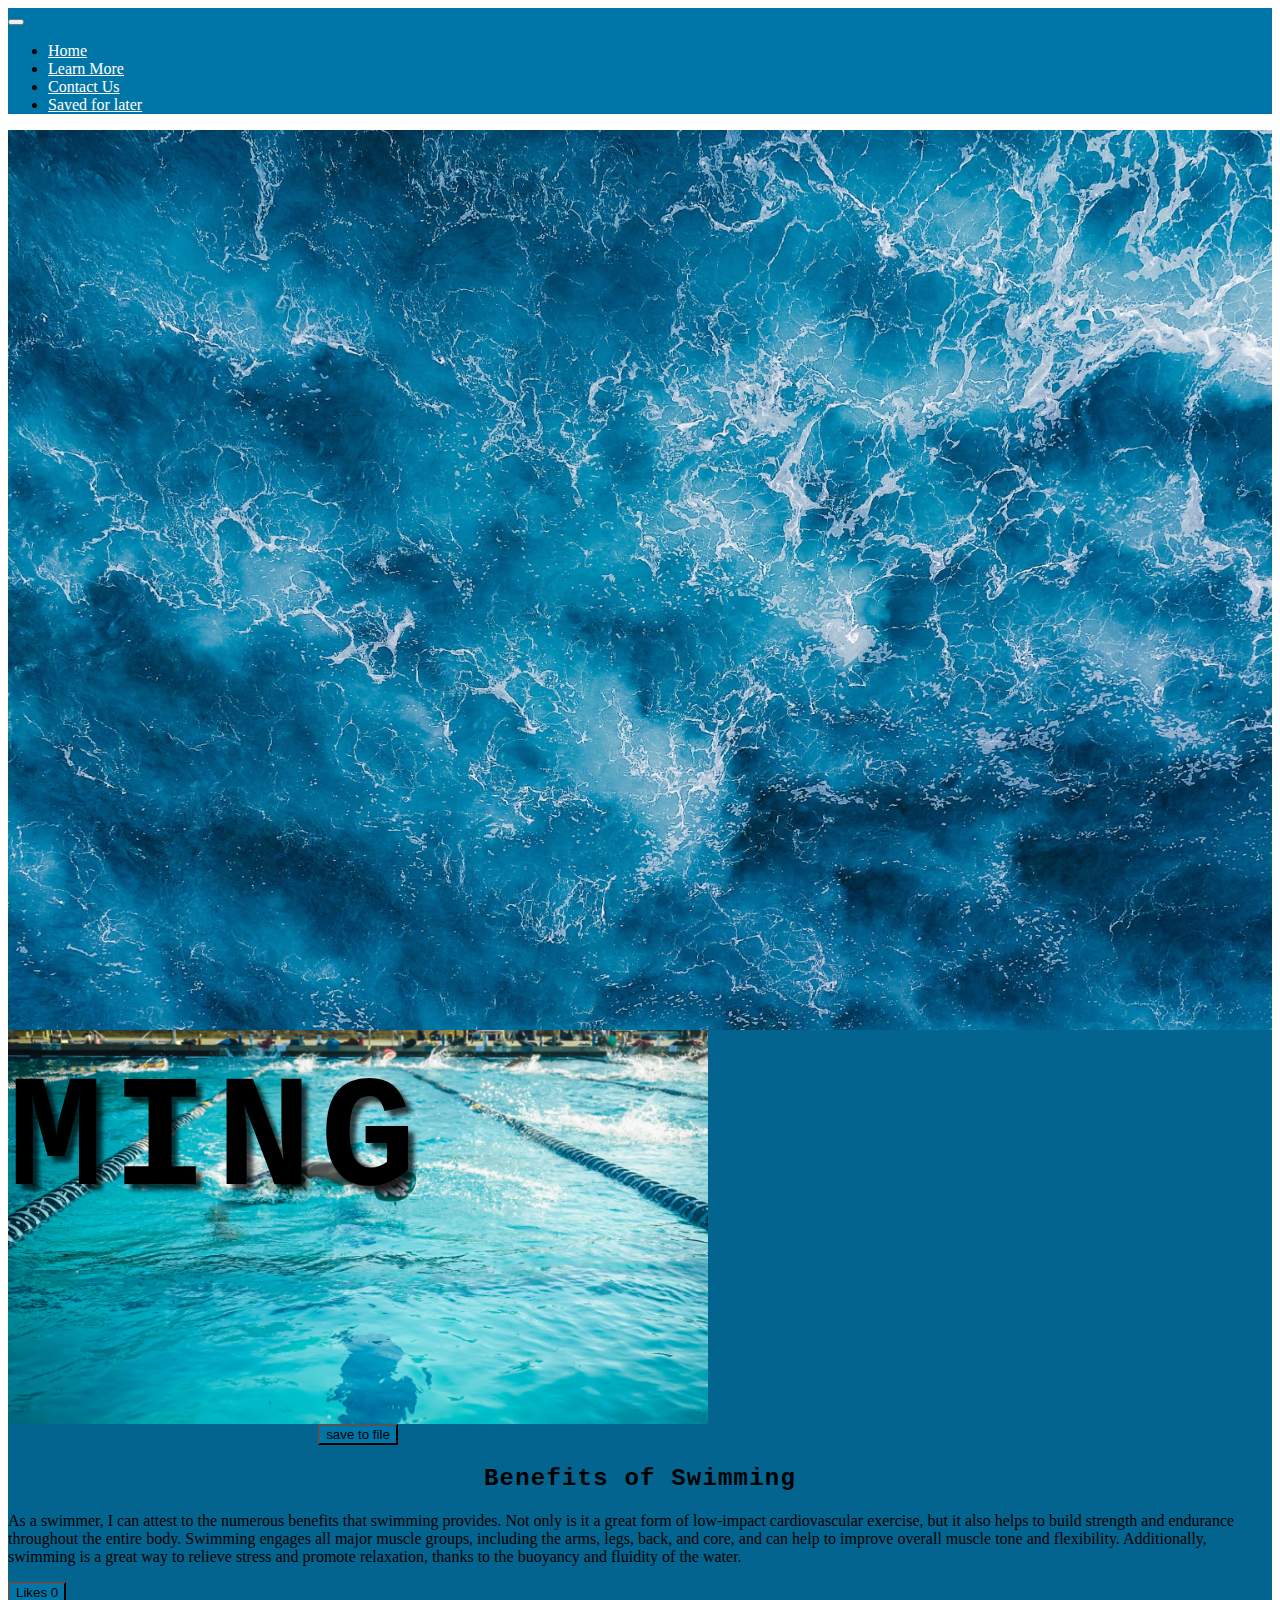
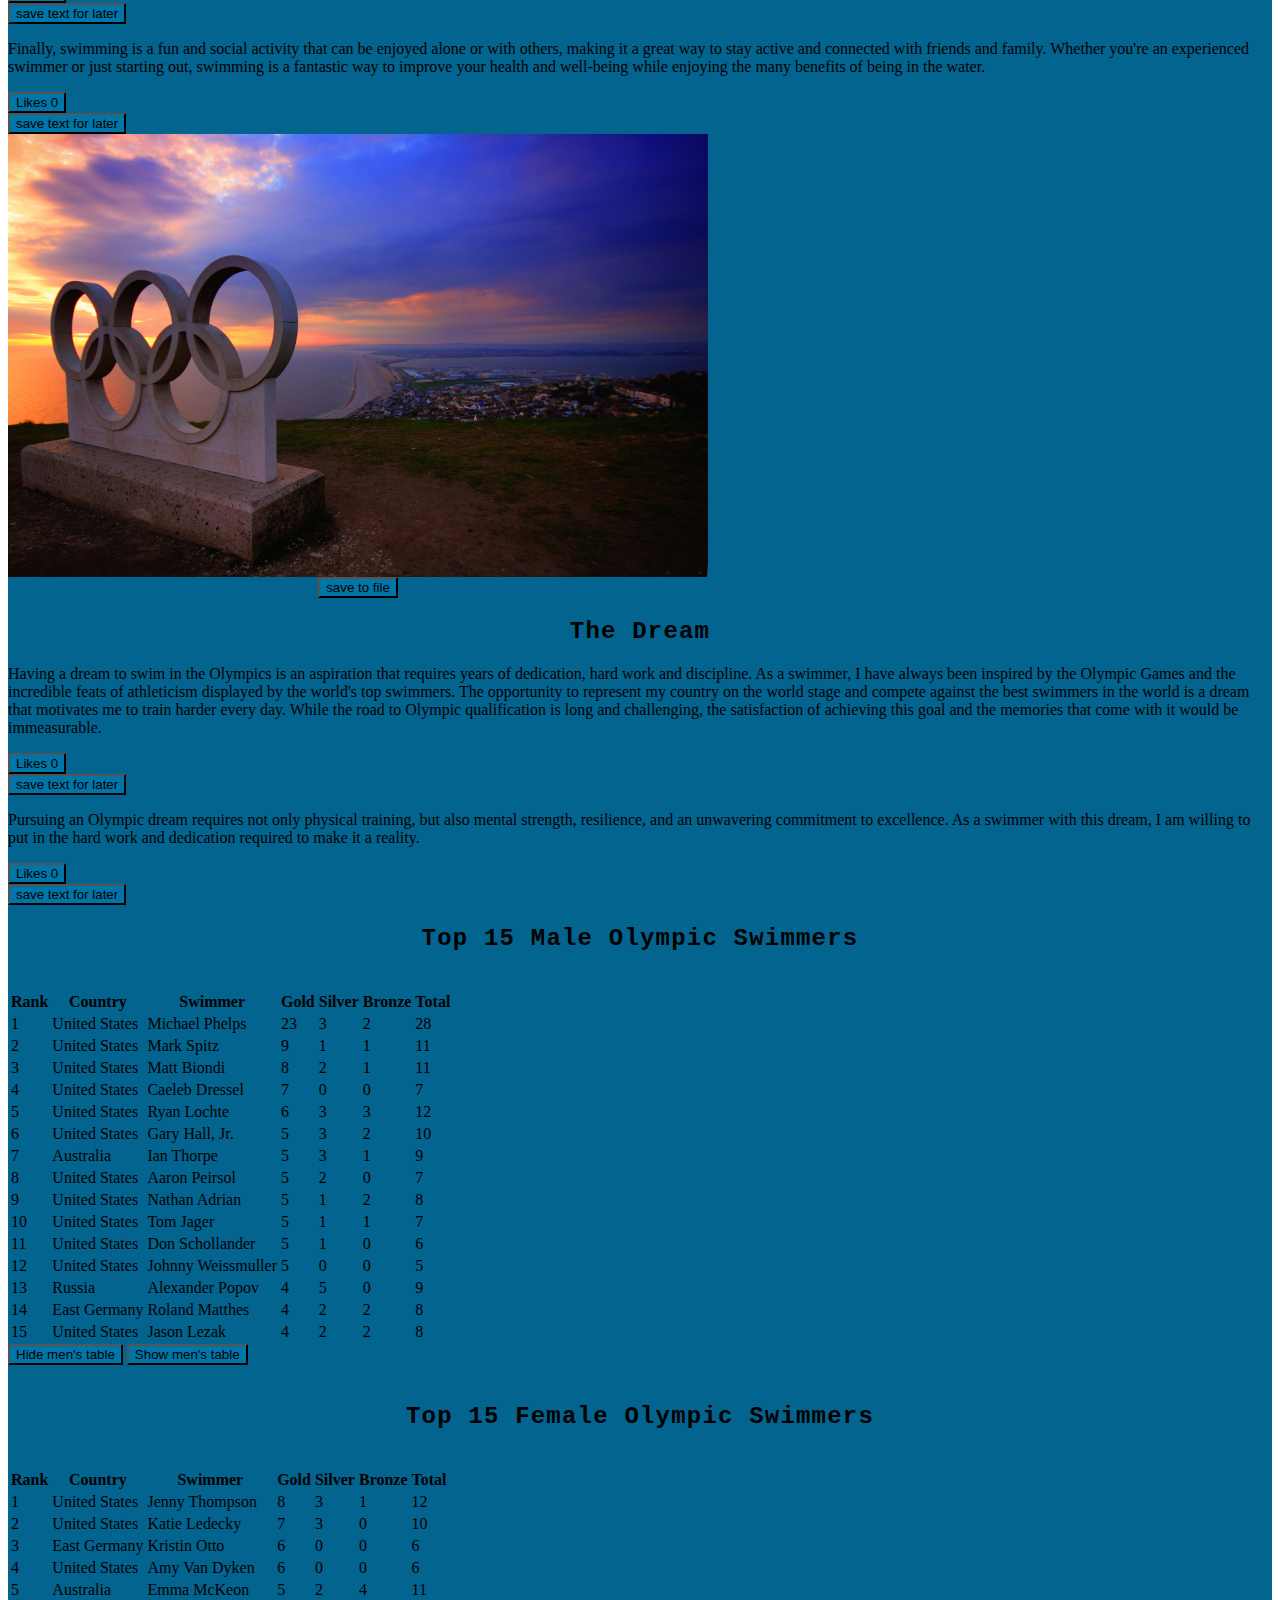
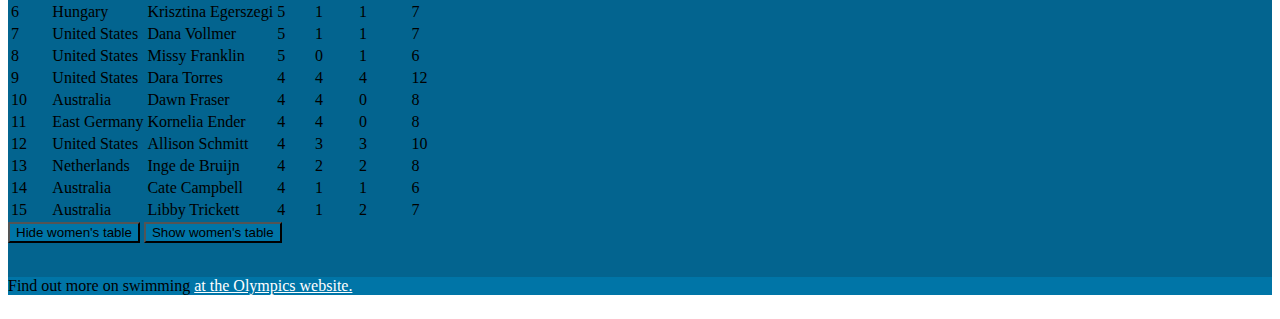
<file: Capstone-Website-CP20/index.html>
<!DOCTYPE html>
<html>

<head>
  <meta charset="UTF-8">
  <meta name="viewport" content="width=device-width, initial-scale=1.0">
  <title>Swimming</title>
  <!-- bootstrap js cdn -->
  <link rel="stylesheet"
  href="https://cdn.jsdelivr.net/npm/bootstrap@4.1.3/dist/css/bootstrap.min.css"
  integrity="sha384-MCw98/SFnGE8fJT3GXwEOngsV7Zt27NXFoaoApmYm81iuXoPkFOJwJ8ERdknLPMO"
  crossorigin="anonymous">
  <!-- custom css -->
  <link rel='stylesheet' href='scss/main.css'>
</head>
<body>
  <!-- Navigation bar -->
  <nav class="navbar navbar-expand-lg bg-dark-2 navbar-dark">
  <button class="navbar-toggler"
  type="button"
  data-toggle="collapse"
  data-target="#navbarNavDropdown"
  aria-controls="navbarNavDropdown"
  aria-expanded="false"
  aria-label="Toggle navigation">
    <span class="navbar-toggler-icon"></span>
  </button>
  <div class="collapse navbar-collapse" id="navbarNavDropdown">
    <ul class="navbar-nav">
    <li class="nav-item active mr-4">
      <a class="nav-link" href="index.html">Home</a>
    </li>
    <li class="nav-item mr-4">
      <a class="nav-link" href="learn.html">Learn More</a>
    </li>
    <li class="nav-item mr-4">
      <a class="nav-link" href="contact.html">Contact Us</a>
    </li>
    <li class="nav-item mr-4">
      <a class="nav-link" href="save.html">Saved for later</a>
    </li>
    </ul>
  </div>
  </nav>
  <!-- top image & text-->
  <div class="container-fluid position-relative p-0" style="height: 100vh;">
    <img src="images/swimming-bg.jpg" style="width: 100%; height: 100%; object-fit: cover;">
    <h1 class="position-absolute top-50 start-50 translate-middle fw-bold text-white text-shadow text-spacing"
    style="top: calc(50% - 56px); left: 50%; transform: translate(-50%, -50%); text-align: center;">SWIMMING</h1>
  </div>
  <!-- img & text-->
  <div class='container-fluid bg-color'>
    <div class='row'>
      <!-- image left-->
      <div class='col-md-6 align-items-center justify-content-center d-flex'>
        <div class="image-container"
        style="width: 100%; max-width: 700px; display: flex; flex-direction: column; align-items: center;">
        <img src='images/swimming-2.jpg'
        id='i1' class='img-fluid m-3 h-100 w-100'
        style="max-width: 100%; max-height: 100%;">
        <button class="btn bg-dark-2 text-white"
        onclick="saveImage(document.getElementById('i1').src, 'i1')">save to file</button>
        </div>
      </div>
      <!-- text right-->
      <div class='col-md-6 text-white align-items-center d-flex p-4'>
        <div class='d-flex flex-column align-items-center justify-content-center'>
          <h2 class='fw-bold m-3 text-spacing primary-font'>Benefits of Swimming</h2>
          <p class='m-3' id='p1'>As a swimmer, I can attest to the numerous benefits that swimming provides.
            Not only is it a great form of low-impact cardiovascular exercise, but it
            also helps to build strength and endurance throughout the entire body.
            Swimming engages all major muscle groups, including the arms, legs, back,
            and core, and can help to improve overall muscle tone and flexibility.
            Additionally, swimming is a great way to relieve stress and promote relaxation,
            thanks to the buoyancy and fluidity of the water.
          </p>
          <form>
            <button class="btn bg-dark-2 text-white"
            type="button"
            onClick="increment(document.querySelector('#c1'))">
            Likes <span id="c1">0</span></button>
          </form>
          <button class = "btn bg-dark-2 text-white mt-3"
          onclick="saveFile(document.getElementById('p1').textContent, 'p1')"
          >save text for later</button>
          <p class='m-3' id='p2'>Finally, swimming is a fun and social activity that can be enjoyed
            alone or with others, making it a great way to stay active and connected with
            friends and family. Whether you're an experienced swimmer or just starting out,
            swimming is a fantastic way to improve your health and well-being while enjoying
            the many benefits of being in the water.
          </p>
          <form>
            <button class="btn bg-dark-2 text-white"
            type="button"
            onClick="increment(document.querySelector('#c2'))"
            >Likes <span id="c2">0</span></button>
          </form>
          <button class = "btn bg-dark-2 text-white mt-3"
          onclick="saveFile(document.getElementById('p2').textContent, 'p2')"
          >save text for later</button>
          <br>
        </div>
      </div>
    </div>
    <div class='row'>
      <!-- image left-->
      <div class='col-md-6 align-items-center justify-content-center d-flex'>
        <div class="image-container"
        style="width: 100%; max-width: 700px; display: flex; flex-direction: column; align-items: center;">
        <img src='images/olympics.jpg'
        id='i2'
        class='img-fluid m-3 h-100 w-100'
        style="max-width: 100%; max-height: 100%;">
        <button class="btn bg-dark-2 text-white"
        onclick="saveImage(document.getElementById('i2').src, 'i2')">save to file</button>
        </div>
      </div>
      <!-- text right-->
      <div class='col-md-6 text-white align-items-center d-flex p-4'>
        <div class='d-flex flex-column align-items-center justify-content-center'>
          <h2 class='fw-bold m-3 text-spacing primary-font'>The Dream</h2>
          <p class='m-3' id="p3">Having a dream to swim in the Olympics is an aspiration that requires years of
            dedication, hard work and discipline. As a swimmer, I have always been inspired
            by the Olympic Games and the incredible feats of athleticism displayed by the
            world's top swimmers. The opportunity to represent my country on the world stage
            and compete against the best swimmers in the world is a dream that motivates me
            to train harder every day. While the road to Olympic qualification is long and 
            challenging, the satisfaction of achieving this goal and the memories that come
            with it would be immeasurable.
          </p>
          <form>
            <button class="btn bg-dark-2 text-white"
            type="button"
            onClick="increment(document.querySelector('#c3'))"
            >Likes <span id="c3">0</span></button>
          </form>
          <button class = "btn bg-dark-2 text-white mt-3"
          onclick="saveFile(document.getElementById('p3').textContent, 'p3')"
          >save text for later</button>
          <p class='m-3' id="p4">Pursuing an Olympic dream requires not only physical
            training, but also mental strength, resilience, and an unwavering commitment to
            excellence. As a swimmer with this dream, I am willing to put in the hard work
            and dedication required to make it a reality.
          </p>
          <!-- save for later -->
          <form>
            <button class="btn bg-dark-2 text-white"
            type="button"
            onClick="increment(document.querySelector('#c4'))"
            >Likes <span id="c4">0</span></button>
          </form>
          <button class = "btn bg-dark-2 text-white mt-3"
          onclick="saveFile(document.getElementById('p4').textContent, 'p4')"
          >save text for later</button>
        </div>
      </div>
    </div>
    <!-- TABLE Top 15 male Olympic swimming -->
    <div class='table-responsive' id='table-men'>
      <h2 class='fw-bold m-3 text-spacing primary-font text-white'>Top 15 Male Olympic Swimmers</h2>
      <br>
      <table class='table text-white'>
      <thead>
        <tr>
        <th>Rank</th>
        <th>Country</th>
        <th>Swimmer</th>
        <th>Gold</th>
        <th>Silver</th>
        <th>Bronze</th>
        <th>Total</th>
        </tr>
      </thead>
      <tbody>
        <tr class='fw-bold'>
        <td>1</td>
        <td>United States</td>
        <td>Michael Phelps</td>
        <td>23</td>
        <td>3</td>
        <td>2</td>
        <td>28</td>
        </tr>
        <tr>
        <td>2</td>
        <td>United States</td>
        <td>Mark Spitz</td>
        <td>9</td>
        <td>1</td>
        <td>1</td>
        <td>11</td>
        </tr>
        <tr>
        <td>3</td>
        <td>United States</td>
        <td>Matt Biondi</td>
        <td>8</td>
        <td>2</td>
        <td>1</td>
        <td>11</td>
        </tr>
        <tr>
        <td>4</td>
        <td>United States</td>
        <td>Caeleb Dressel</td>
        <td>7</td>
        <td>0</td>
        <td>0</td>
        <td>7</td>
        </tr>
        <tr>
        <td>5</td>
        <td>United States</td>
        <td>Ryan Lochte</td>
        <td>6</td>
        <td>3</td>
        <td>3</td>
        <td>12</td>
        </tr>
        <tr>
        <td>6</td>
        <td>United States</td>
        <td>Gary Hall, Jr.</td>
        <td>5</td>
        <td>3</td>
        <td>2</td>
        <td>10</td>
        </tr>
        <tr>
        <td>7</td>
        <td>Australia</td>
        <td>Ian Thorpe</td>
        <td>5</td>
        <td>3</td>
        <td>1</td>
        <td>9</td>
        </tr>
        <tr>
        <td>8</td>
        <td>United States</td>
        <td>Aaron Peirsol</td>
        <td>5</td>
        <td>2</td>
        <td>0</td>
        <td>7</td>
        </tr>
        <tr>
        <td>9</td>
        <td>United States</td>
        <td>Nathan Adrian</td>
        <td>5</td>
        <td>1</td>
        <td>2</td>
        <td>8</td>
        </tr>
        <tr>
        <td>10</td>
        <td>United States</td>
        <td>Tom Jager</td>
        <td>5</td>
        <td>1</td>
        <td>1</td>
        <td>7</td>
        </tr>
        <tr>
        <td>11</td>
        <td>United States</td>
        <td>Don Schollander</td>
        <td>5</td>
        <td>1</td>
        <td>0</td>
        <td>6</td>
        </tr>
        <tr>
        <td>12</td>
        <td>United States</td>
        <td>Johnny Weissmuller</td>
        <td>5</td>
        <td>0</td>
        <td>0</td>
        <td>5</td>
        </tr>
        <tr>
        <td>13</td>
        <td>Russia</td>
        <td>Alexander Popov</td>
        <td>4</td>
        <td>5</td>
        <td>0</td>
        <td>9</td>
        </tr>
        <tr>
        <td>14</td>
        <td>East Germany</td>
        <td>Roland Matthes</td>
        <td>4</td>
        <td>2</td>
        <td>2</td>
        <td>8</td>
        </tr>
        <tr>
        <td>15</td>
        <td>United States</td>
        <td>Jason Lezak</td>
        <td>4</td>
        <td>2</td>
        <td>2</td>
        <td>8</td>
        </tr>
      </tbody>
      </table>
    </div>
    <div class="text-center">
      <button class="btn bg-dark-2 text-white mt-4 mx-auto"
      onclick="hideTable('table-men')">Hide men's table</button>
      <button class="btn bg-dark-2 text-white mt-4 mx-auto"
      onclick="showTable('table-men')">Show men's table</button>
    </div>

    <br>

    <!-- TABLE Top 15 female Olympic swimming -->
    <div class='table-responsive' id='table-women'>
      <h2 class='fw-bold m-3 text-spacing primary-font text-white'>Top 15 Female Olympic Swimmers</h2>
      <br>
      <table class='table text-white'>
      <thead>
        <tr>
        <th>Rank</th>
        <th>Country</th>
        <th>Swimmer</th>
        <th>Gold</th>
        <th>Silver</th>
        <th>Bronze</th>
        <th>Total</th>
        </tr>
      </thead>
      <tbody>
        <tr class='fw-bold'>
        <td>1</td>
        <td>United States</td>
        <td>Jenny Thompson</td>
        <td>8</td>
        <td>3</td>
        <td>1</td>
        <td>12</td>
        </tr>
        <tr>
        <td>2</td>
        <td>United States</td>
        <td>Katie Ledecky</td>
        <td>7</td>
        <td>3</td>
        <td>0</td>
        <td>10</td>
        </tr>
        <tr>
        <td>3</td>
        <td>East Germany</td>
        <td>Kristin Otto</td>
        <td>6</td>
        <td>0</td>
        <td>0</td>
        <td>6</td>
        </tr>
        <tr>
        <td>4</td>
        <td>United States</td>
        <td>Amy Van Dyken</td>
        <td>6</td>
        <td>0</td>
        <td>0</td>
        <td>6</td>
        </tr>
        <tr>
        <td>5</td>
        <td>Australia</td>
        <td>Emma McKeon</td>
        <td>5</td>
        <td>2</td>
        <td>4</td>
        <td>11</td>
        </tr>
        <tr>
        <td>6</td>
        <td>Hungary</td>
        <td>Krisztina Egerszegi</td>
        <td>5</td>
        <td>1</td>
        <td>1</td>
        <td>7</td>
        </tr>
        <tr>
        <td>7</td>
        <td>United States</td>
        <td>Dana Vollmer</td>
        <td>5</td>
        <td>1</td>
        <td>1</td>
        <td>7</td>
        </tr>
        <tr>
        <td>8</td>
        <td>United States</td>
        <td>Missy Franklin</td>
        <td>5</td>
        <td>0</td>
        <td>1</td>
        <td>6</td>
        </tr>
        <tr>
        <td>9</td>
        <td>United States</td>
        <td>Dara Torres</td>
        <td>4</td>
        <td>4</td>
        <td>4</td>
        <td>12</td>
        </tr>
        <tr>
        <td>10</td>
        <td>Australia</td>
        <td>Dawn Fraser</td>
        <td>4</td>
        <td>4</td>
        <td>0</td>
        <td>8</td>
        </tr>
        <tr>
        <td>11</td>
        <td>East Germany</td>
        <td>Kornelia Ender</td>
        <td>4</td>
        <td>4</td>
        <td>0</td>
        <td>8</td>
        </tr>
        <tr>
        <td>12</td>
        <td>United States</td>
        <td>Allison Schmitt</td>
        <td>4</td>
        <td>3</td>
        <td>3</td>
        <td>10</td>
        </tr>
        <tr>
        <td>13</td>
        <td>Netherlands</td>
        <td>Inge de Bruijn</td>
        <td>4</td>
        <td>2</td>
        <td>2</td>
        <td>8</td>
        </tr>
        <tr>
        <td>14</td>
        <td>Australia</td>
        <td>Cate Campbell</td>
        <td>4</td>
        <td>1</td>
        <td>1</td>
        <td>6</td>
        </tr>
        <tr>
        <td>15</td>
        <td>Australia</td>
        <td>Libby Trickett</td>
        <td>4</td>
        <td>1</td>
        <td>2</td>
        <td>7</td>
        </tr>
      </tbody>
      </table>
    </div>
    <div class="text-center">
      <button class="btn bg-dark-2 text-white mt-4 mx-auto"
      onclick="hideTable('table-women')">Hide women's table</button>
      <button class="btn bg-dark-2 text-white mt-4 mx-auto"
      onclick="showTable('table-women')">Show women's table</button>
    </div>
    <br>
    <!-- footer-->
    <div class="row d-flex justify-content-center bg-dark-2 footer">
      <p class='my-3 text-white'> Find out more on swimming
      <a href='https://olympics.com/'>at the Olympics website.</a>
      <br>
      </p>
    </div>
  <!-- jquery cdn -->
	<script src="https://code.jquery.com/jquery-3.6.0.min.js"></script>

  <!-- js -->
  <script
  src="js/script.js">
  </script>

  <!-- bootstrap jquery/js -->
  <script src="https://cdn.jsdelivr.net/npm/popper.js@1.14.3/dist/umd/popper.min.js" 
  integrity="sha384-ZMP7rVo3mIykV+2+9J3UJ46jBk0WLaUAdn689aCwoqbBJiSnjAK/l8WvCWPIPm49" 
  crossorigin="anonymous"></script>
  <script src="https://cdn.jsdelivr.net/npm/bootstrap@4.1.3/dist/js/bootstrap.min.js" 
  integrity="sha384-ChfqqxuZUCnJSK3+MXmPNIyE6ZbWh2IMqE241rYiqJxyMiZ6OW/JmZQ5stwEULTy" 
  crossorigin="anonymous"></script>
</body>
</html>
</file>
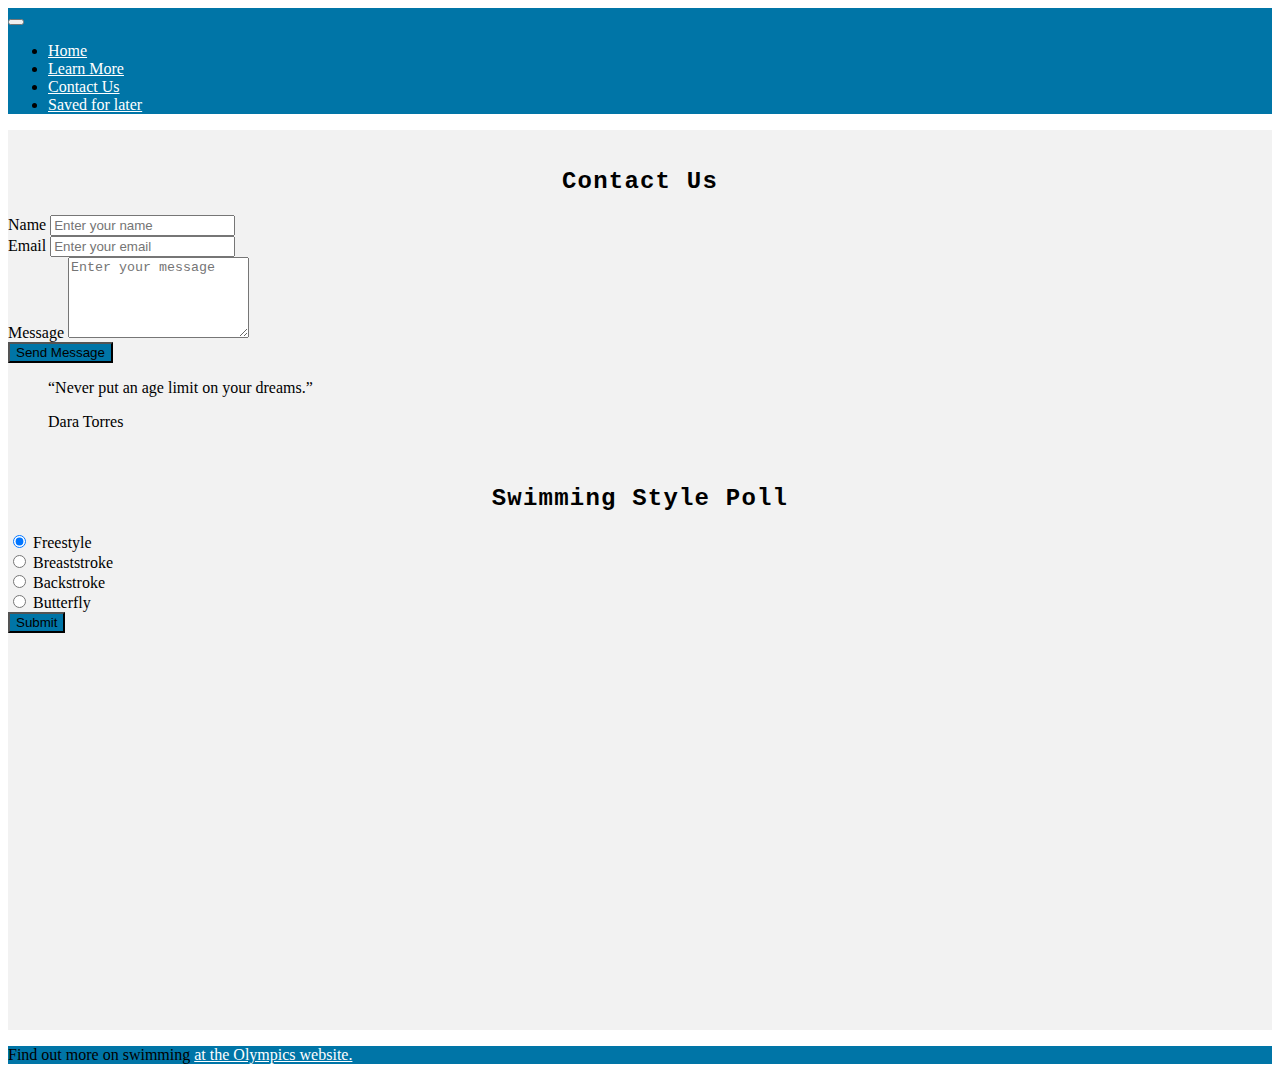
<file: Capstone-Website-CP20/contact.html>
<!DOCTYPE html>
<html>
<head>
  <meta charset="UTF-8">
  <meta name="viewport" content="width=device-width, initial-scale=1.0">
  <title>Contact us</title>
  <!-- bootstrap js cdn -->
  <link rel="stylesheet"
  href="https://cdn.jsdelivr.net/npm/bootstrap@4.1.3/dist/css/bootstrap.min.css"
  integrity="sha384-MCw98/SFnGE8fJT3GXwEOngsV7Zt27NXFoaoApmYm81iuXoPkFOJwJ8ERdknLPMO"
  crossorigin="anonymous">
  <!-- custom css -->
  <link rel='stylesheet' href='scss/main.css'>
</head>
<body>
  <!-- nav -->
  <nav class="navbar navbar-expand-lg bg-dark-2 navbar-dark">
    <button class="navbar-toggler"
    type="button"
    data-toggle="collapse" 
    data-target="#navbarNavDropdown" 
    aria-controls="navbarNavDropdown" 
    aria-expanded="false" 
    aria-label="Toggle navigation">
      <span class="navbar-toggler-icon"></span>
    </button>
    <div class="collapse navbar-collapse" id="navbarNavDropdown">
      <ul class="navbar-nav">
        <li class="nav-item mr-4">
          <a class="nav-link" href="index.html">Home</a>
        </li>
        <li class="nav-item mr-4">
          <a class="nav-link" href="learn.html">Learn More</a>
        </li>
        <li class="nav-item active mr-4">
          <a class="nav-link" href="contact.html">Contact Us</a>
        </li>
        <li class="nav-item mr-4">
          <a class="nav-link" href="save.html">Saved for later</a>
        </li>
      </ul>
    </div>
  </nav>
  <div class='container-fluid bg-color-contact'>
    <!-- heading for the contact form -->
    <br>
    <h2 class='fw-bold m-3 text-spacing primary-font'>Contact Us</h2>
    <div class='container'>
      <div class='row justify-content-center'>
        <div class='col-lg-8'>
          <form action='#' method='POST'>
            <!-- input field for the name -->
            <div class='form-group mb-3'>
              <label for='name'>Name</label>
              <input type='text'
              name='name'
              class='form-control'
              id='name'
              placeholder='Enter your name' required>
            </div>
            <!-- input field for the email address -->
            <div class='form-group mb-3'>
              <label for='email'>Email</label>
              <input type='email'
              name='email'
              class='form-control'
              id='email'
              placeholder='Enter your email' required>
            </div>
            <!-- input field for the message -->
            <div class='form-group mb-3'>
              <label for='message'>Message</label>
              <textarea name='message'
              class='form-control'
              id='message'
              rows='5'
              placeholder='Enter your message' required></textarea>
            </div>
            <!-- submit button for the form -->
            <div class='text-center'>
              <button type='submit'
              class='btn bg-dark-2 text-white'>Send Message</button>
            </div>
          </form>
        </div>
      </div>
      <div class='container'>
        <div class='row justify-content-center'>
          <div class='col-lg-8'>
            <!-- quote block -->
            <blockquote class='blockquote text-center'>
              <p class='m-4'>“Never put an age limit on your dreams.”</p>
              <footer class='blockquote-footer'>Dara Torres</footer>
            </blockquote>
          </div>
        </div>
      </div>
      <br>   
    </div>
    <div class='container'>
      <!-- heading for the form -->
      <h2 class='fw-bold m-3 text-spacing primary-font'>Swimming Style Poll</h2>
      <form>
        <!-- first radio button option -->
        <div class='form-check mb-3'>
          <input class='form-check-input'
          type='radio'
          name='style'
          id='freestyle'
          value='freestyle' checked>
          <label class='form-check-label'
          for='freestyle'>
            Freestyle
          </label>
        </div>
        <!-- second radio button option -->
        <div class='form-check mb-3'>
          <input class='form-check-input'
          type='radio'
          name='style'
          id='breaststroke'
          value='breaststroke'>
          <label class='form-check-label'
          for='breaststroke'>
            Breaststroke
          </label>
        </div>
        <!-- third radio button option -->
        <div class='form-check mb-3'>
          <input class='form-check-input'
          type='radio'
          name='style'
          id='backstroke'
          value='backstroke'>
          <label class='form-check-label'
          for='backstroke'>Backstroke
          </label>
        </div>
        <!-- fourth radio button option -->
        <div class='form-check mb-3'>
          <input class='form-check-input'
          type='radio'
          name='style'
          id='butterfly'
          value='butterfly'>
          <label class='form-check-label'
          for='butterfly'>Butterfly
          </label>
        </div>
        <!-- submit button for the form -->
        <div class='text-center'>
          <button type='submit' class='btn bg-dark-2 text-white'>Submit</button>
        </div>
      </form>
    </div>
  </div>
  <!-- footer-->
  <div class="row d-flex justify-content-center bg-dark-2 footer">
    <p class='my-3 text-white'> Find out more on swimming
    <a href='https://olympics.com/'>at the Olympics website.</a>
    <br>
    </p>
  </div>
  <!-- jquery cdn -->
  <script src="https://code.jquery.com/jquery-3.6.0.min.js"></script>

  <!-- js -->
  <script src="js/script.js"></script>

  <!-- bootstrap jquery/js -->
  <script src="https://cdn.jsdelivr.net/npm/popper.js@1.14.3/dist/umd/popper.min.js"
  integrity="sha384-ZMP7rVo3mIykV+2+9J3UJ46jBk0WLaUAdn689aCwoqbBJiSnjAK/l8WvCWPIPm49"
  crossorigin="anonymous"></script>
  <script src="https://cdn.jsdelivr.net/npm/bootstrap@4.1.3/dist/js/bootstrap.min.js"
  integrity="sha384-ChfqqxuZUCnJSK3+MXmPNIyE6ZbWh2IMqE241rYiqJxyMiZ6OW/JmZQ5stwEULTy"
  crossorigin="anonymous"></script>
</body>
</html>
</file>
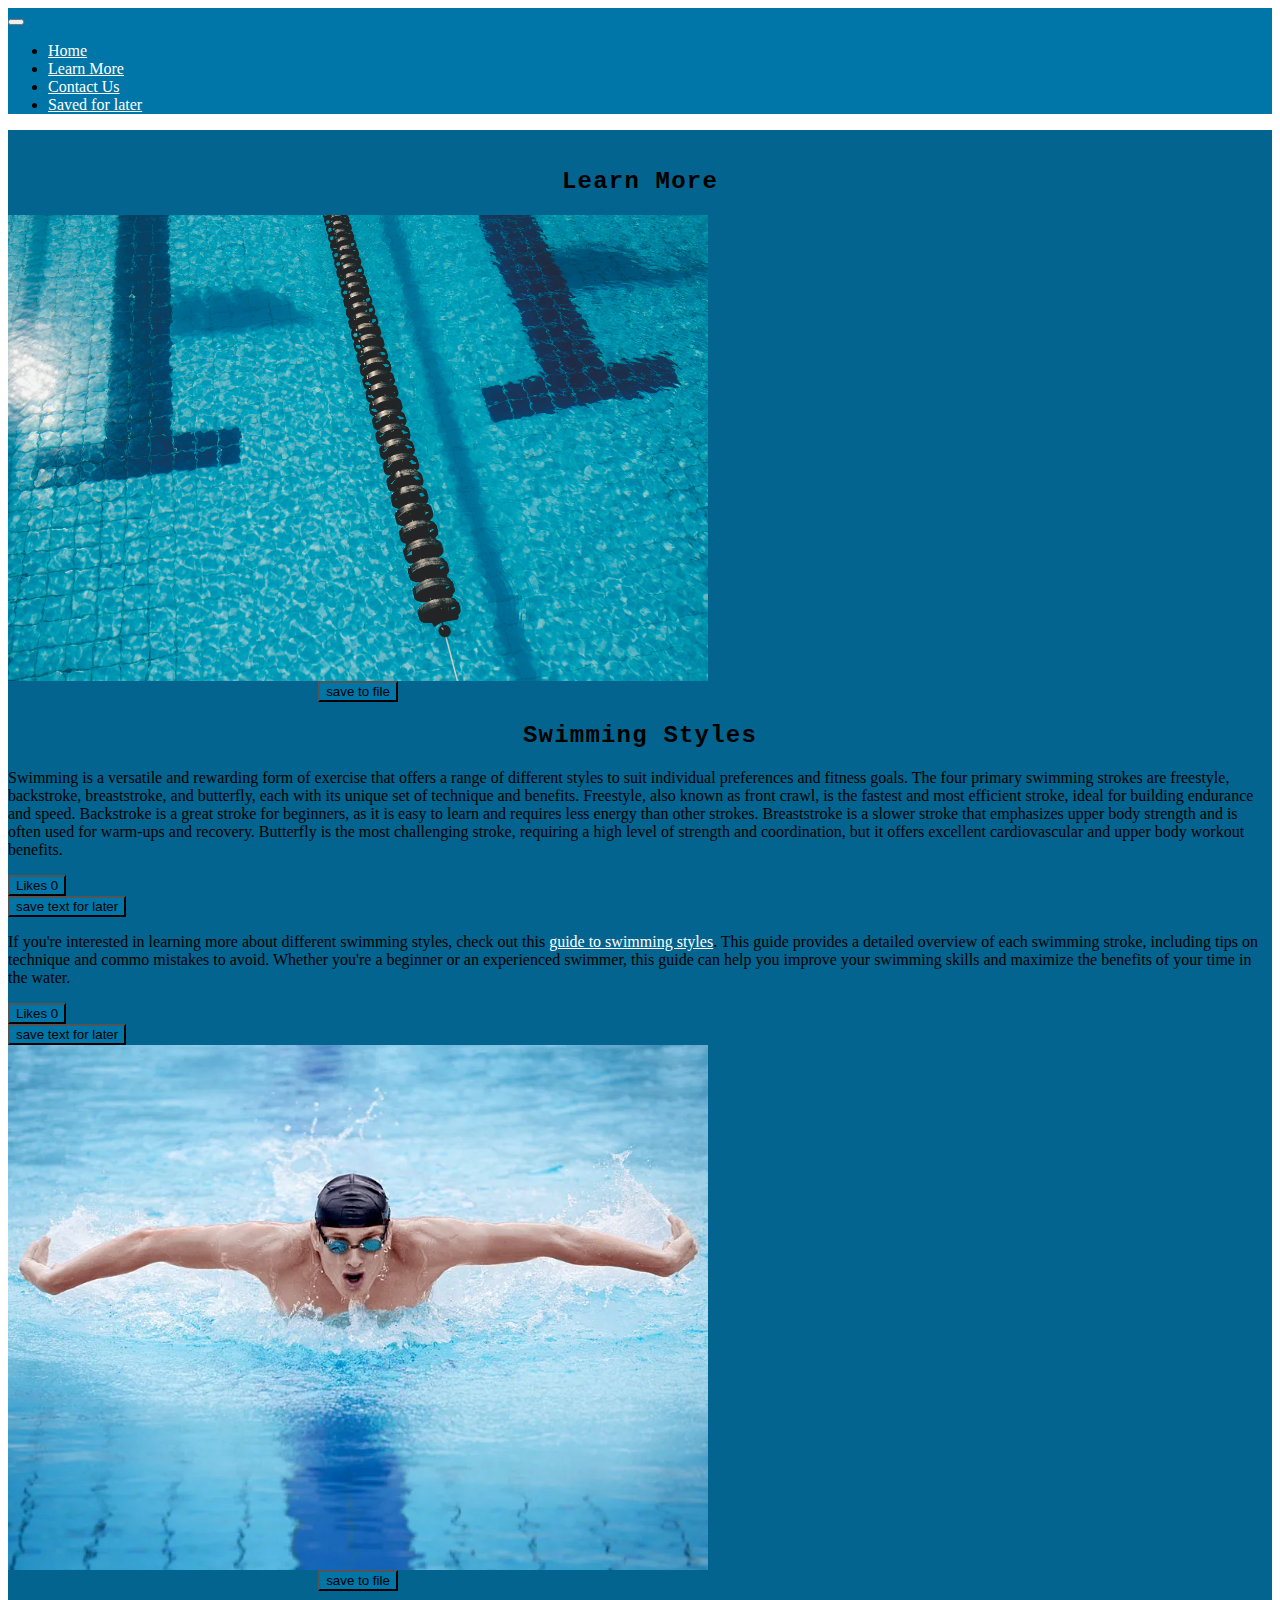
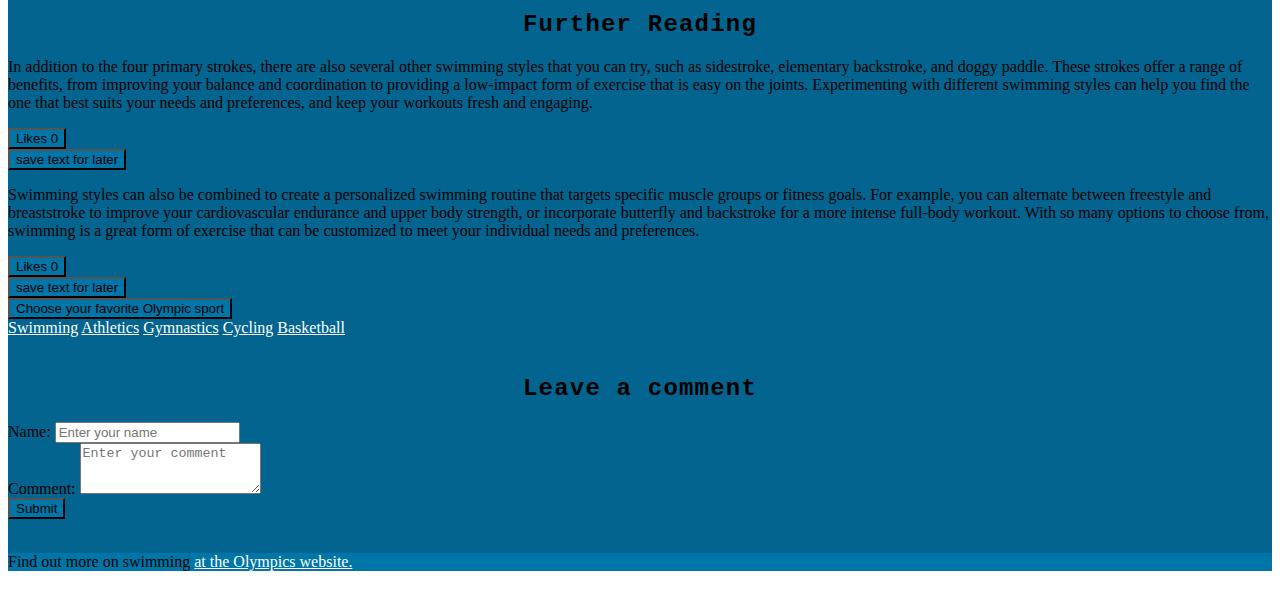
<file: Capstone-Website-CP20/learn.html>
<!DOCTYPE html>
<html>
<head>
  <meta charset="UTF-8">
  <meta name="viewport" content="width=device-width, initial-scale=1.0">
  <title>Learn More</title>
  <!-- bootstrap js cdn -->
  <link rel="stylesheet"
  href="https://cdn.jsdelivr.net/npm/bootstrap@4.1.3/dist/css/bootstrap.min.css"
  integrity="sha384-MCw98/SFnGE8fJT3GXwEOngsV7Zt27NXFoaoApmYm81iuXoPkFOJwJ8ERdknLPMO"
  crossorigin="anonymous">
  <!-- custom css -->
  <link rel='stylesheet' href='scss/main.css'>
</head>
<body>
  <!-- nav-->
  <nav class="navbar navbar-expand-lg bg-dark-2 navbar-dark">
    <button class="navbar-toggler"
    type="button"
    data-toggle="collapse"
    data-target="#navbarNavDropdown"
    aria-controls="navbarNavDropdown"
    aria-expanded="false"
    aria-label="Toggle navigation">
      <span class="navbar-toggler-icon"></span>
    </button>
    <div class="collapse navbar-collapse" id="navbarNavDropdown">
      <ul class="navbar-nav">
      <li class="nav-item mr-4">
        <a class="nav-link" href="index.html">Home</a>
      </li>
      <li class="nav-item mr-4">
        <a class="nav-link active" href="learn.html">Learn More</a>
      </li>
      <li class="nav-item mr-4">
        <a class="nav-link" href="contact.html">Contact Us</a>
      </li>
      <li class="nav-item mr-4">
        <a class="nav-link" href="save.html">Saved for later</a>
      </li>
      </ul>
    </div>
  </nav>
  <div class='container-fluid bg-color'>
    <br>
    <h2 class='fw-bold m-3 text-spacing primary-font text-white'>Learn More</h2>
    <div class='row'>
      <div class='col-md-6 align-items-center justify-content-center d-flex'>
      <!-- image left -->
      <div class="image-container"
      style="width: 100%; max-width: 700px; display: flex; flex-direction: column; align-items: center;">
        <img src='images/swimming-3.jpg'
        id='i3'
        class='img-fluid m-3 h-100 w-100 img-animate'
        style="max-width: 100%; max-height: 100%;">
        <button class="btn bg-dark-2 text-white"
        onclick="saveImage(document.getElementById('i3').src, 'i3')">save to file</button>
      </div>
      </div>
      <!-- text right -->
      <div class='col-md-6 text-white align-items-center d-flex'>
        <div class='d-flex flex-column align-items-center justify-content-center'>
          <h2 class='fw-bold m-3 text-spacing primary-font'>Swimming Styles</h2>
          <p class='m-3' id='p5'>
            Swimming is a versatile and rewarding form of exercise that offers a range of different
            styles to suit individual preferences and fitness goals. The four primary swimming strokes
            are freestyle, backstroke, breaststroke, and butterfly, each with its unique set of technique
            and benefits. Freestyle, also known as front crawl, is the fastest and most efficient stroke,
            ideal for building endurance and speed. Backstroke is a great
            stroke for beginners, as it is easy to learn and requires less energy than other strokes.
            Breaststroke is a slower stroke that emphasizes upper
            body strength and is often used for warm-ups and recovery. Butterfly is the most challenging
            stroke, requiring a high level of strength and
            coordination, but it offers excellent cardiovascular and upper body workout benefits.
          </p>
          <form>
            <button class="btn bg-dark-2 text-white"
            type="button"
            onClick="increment(document.querySelector('#c5'))">Likes <span id="c5">0</span></button>
          </form>
          <button class = "btn bg-dark-2 text-white mt-3"
          onclick="saveFile(document.getElementById('p5').textContent, 'p5')">save text for later</button>
          <p class='m-3' id='p6'>
            If you're interested in learning more about different swimming styles, check out this
            <a href='https://en.wikipedia.org/wiki/Swimming_stroke'>guide to swimming styles</a>. This guide
            provides a detailed overview of each swimming stroke, including tips on technique and commo
             mistakes to avoid. Whether you're a beginner or an experienced swimmer, this guide can help
             you improve your swimming skills and maximize the benefits of your time in the water.
          </p>
          <form>
            <button class="btn bg-dark-2 text-white"
            type="button"
            onClick="increment(document.querySelector('#c6'))">Likes <span id="c6">0</span></button>
          </form>
          <button class = "btn bg-dark-2 text-white mt-3"
          onclick="saveFile(document.getElementById('p6').textContent, 'p6')">save text for later</button>
        </div>
      </div>
    </div>
    <div class='row'>
      <div class='col-md-6 align-items-center justify-content-center d-flex'>
      <!-- image left -->
      <div class="image-container"
      style="width: 100%; max-width: 700px; display: flex; flex-direction: column; align-items: center;">
        <img src='images/swimming-4.jpg'
        id='i4' class='img-fluid m-3 h-100 w-100'
        style="max-width: 100%; max-height: 100%;">
        <button class="btn bg-dark-2 text-white"
        onclick="saveImage(document.getElementById('i4').src, 'i4')">save to file</button>
      </div>
      </div>
      <!-- text right -->
      <div class='col-md-6 text-white align-items-center d-flex'>
        <div class='d-flex flex-column align-items-center justify-content-center'>
          <h2 class='fw-bold m-3 text-spacing primary-font'>Further Reading</h2>
          <p class='m-3' id='p7'>
            In addition to the four primary strokes, there are also several other swimming styles
            that you can try, such as sidestroke, elementary backstroke, and doggy paddle. These
            strokes offer a range of benefits, from improving your balance and coordination to
            providing a low-impact form of exercise that is easy on the joints. Experimenting
            with different swimming styles can help you find the one that best suits your needs
            and preferences, and keep your workouts fresh and engaging.
          </p>
          <form>
            <button class="btn bg-dark-2 text-white"
            type="button"
            onClick="increment(document.querySelector('#c7'))">Likes <span id="c7">0</span></button>
          </form>
          <button class = "btn bg-dark-2 text-white mt-3"
          onclick="saveFile(document.getElementById('p7').textContent, 'p7')">save text for later</button>
          <p class='m-3' id='p8'>
            Swimming styles can also be combined to create a personalized swimming routine that
            targets specific muscle groups or fitness goals. For example, you can alternate between
            freestyle and breaststroke to improve your cardiovascular endurance and upper body
            strength, or incorporate butterfly and backstroke for a more intense full-body workout.
            With so many options to choose from, swimming is a great form of exercise that can be
            customized to meet your individual needs and preferences.
          </p>
          <form>
            <button class="btn bg-dark-2 text-white"
            type="button"
            onClick="increment(document.querySelector('#c8'))">Likes <span id="c8">0</span></button>
          </form>
          <button class = "btn bg-dark-2 text-white mt-3"
          onclick="saveFile(document.getElementById('p8').textContent, 'p8')">save text for later</button>
        </div>
      </div>
    </div>
    <!-- dropdown - favourite sport -->
    <div class="dropdown d-flex justify-content-center">
      <button class="btn dropdown-toggle bg-dark-2 text-white" type="button" id="dropdownMenuButton" data-toggle="dropdown" aria-haspopup="true" aria-expanded="false">
        Choose your favorite Olympic sport
      </button>
      <div class="dropdown-menu" aria-labelledby="dropdownMenuButton">
        <a class="dropdown-item" href="#">Swimming</a>
        <a class="dropdown-item" href="#">Athletics</a>
        <a class="dropdown-item" href="#">Gymnastics</a>
        <a class="dropdown-item" href="#">Cycling</a>
        <a class="dropdown-item" href="#">Basketball</a>
      </div>
    </div>
    <br><br>
    <!-- leave a comment - section -->
    <div class='row justify-content-center'>
      <div class='col-md-6 text-white align-items-center d-flex justify-content-center'>
        <h2 class='fw-bold m-3 text-spacing primary-font'>Leave a comment</h2>
      </div>
    </div>
    <div class='row justify-content-center'>
      <div class='col-md-6 text-white align-items-center d-flex justify-content-center'>
      <form id="commentForm" class="pb-4">
        <div class="form-group">
        <label for="name-input">Name:</label>
        <input type="text" class="form-control" id="name-input" placeholder="Enter your name">
        </div>
        <div class="form-group">
        <label for="comment-input">Comment:</label>
        <textarea class="form-control"
        id="comment-input"
        rows="3"
        placeholder="Enter your comment"></textarea>
        </div>
        <button type="submit" class="btn bg-dark-2 text-white">Submit</button>
      </form>
      </div>
    </div>
    <!-- comment posted -section -->
    <div class='row justify-content-center'>
      <div class='col-md-6 text-white align-items-center d-flex justify-content-center'>
      <div id="comments"></div>
      </div>
    </div>
    <br>
    <!-- footer-->
    <div class="row d-flex justify-content-center bg-dark-2 footer">
      <p class='my-3 text-white'> Find out more on swimming
      <a href='https://olympics.com/'>at the Olympics website.</a>
      <br>
      </p>
    </div>
  <!-- jquery cdn -->
	<script src="https://code.jquery.com/jquery-3.6.0.min.js"></script>

  <!-- js -->
  <script src="js/script.js"></script>

  <!-- bootstrap jquery/js -->
  <script src="https://cdn.jsdelivr.net/npm/popper.js@1.14.3/dist/umd/popper.min.js"
  integrity="sha384-ZMP7rVo3mIykV+2+9J3UJ46jBk0WLaUAdn689aCwoqbBJiSnjAK/l8WvCWPIPm49"
  crossorigin="anonymous"></script>
  <script src="https://cdn.jsdelivr.net/npm/bootstrap@4.1.3/dist/js/bootstrap.min.js"
  integrity="sha384-ChfqqxuZUCnJSK3+MXmPNIyE6ZbWh2IMqE241rYiqJxyMiZ6OW/JmZQ5stwEULTy"
  crossorigin="anonymous"></script>
</body>

</html>
</file>
<file: Capstone-Website-CP20/scss/main.css>
.bg-color {
  background-color: #03648f;
}

.bg-dark-2 {
  background-color: #0075a7;
}

.bg-color-contact {
  min-height: 100vh;
  background-color: #f2f2f2;
}

body, html {
  overflow-x: hidden;
}

h1 {
  font-family: Rockwell, "Courier Bold", Courier, Georgia, Times, "Times New Roman", serif;
}

h5 {
  font-weight: 800;
  font-family: Gill Sans, sans-serif;
}

.text-spacing {
  letter-spacing: 0.05em;
  text-align: center;
}

a {
  color: white;
}

a:hover {
  color: hsla(0, 0%, 100%, 0.5);
}

.custom {
  margin-top: 50px;
}

@media (max-width: 576px) {
  h1 {
    font-size: 3rem !important;
  }
}
@media (min-width: 576px) and (max-width: 992px) {
  h1 {
    font-size: 7rem !important;
  }
}
@media (min-width: 992px) {
  h1 {
    font-size: 10rem !important;
  }
}
@media (max-width: 576px) {
  .footer {
    font-size: 0.8rem !important;
  }
}
.primary-font {
  font-family: Rockwell, "Courier Bold", Courier, Georgia, Times, "Times New Roman", serif;
}

.text-shadow {
  text-shadow: 6px 6px 4px rgba(0, 0, 0, 0.7);
}

#savedImages img {
  max-width: 45%;
  max-height: 200px;
  height: auto;
  padding: 5px;
}

.dropdown {
  position: relative;
  display: inline-block;
}

.dropdown-content {
  display: none;
  position: absolute;
  z-index: 1;
}

.dropdown-content a {
  display: block;
  padding: 12px 16px;
  text-decoration: none;
  color: black;
}

.dropdown-content a:hover {
  background-color: #f1f1f1;
}

.dropdown:hover .dropdown-content {
  display: block;
}/*# sourceMappingURL=main.css.map */
</file>
